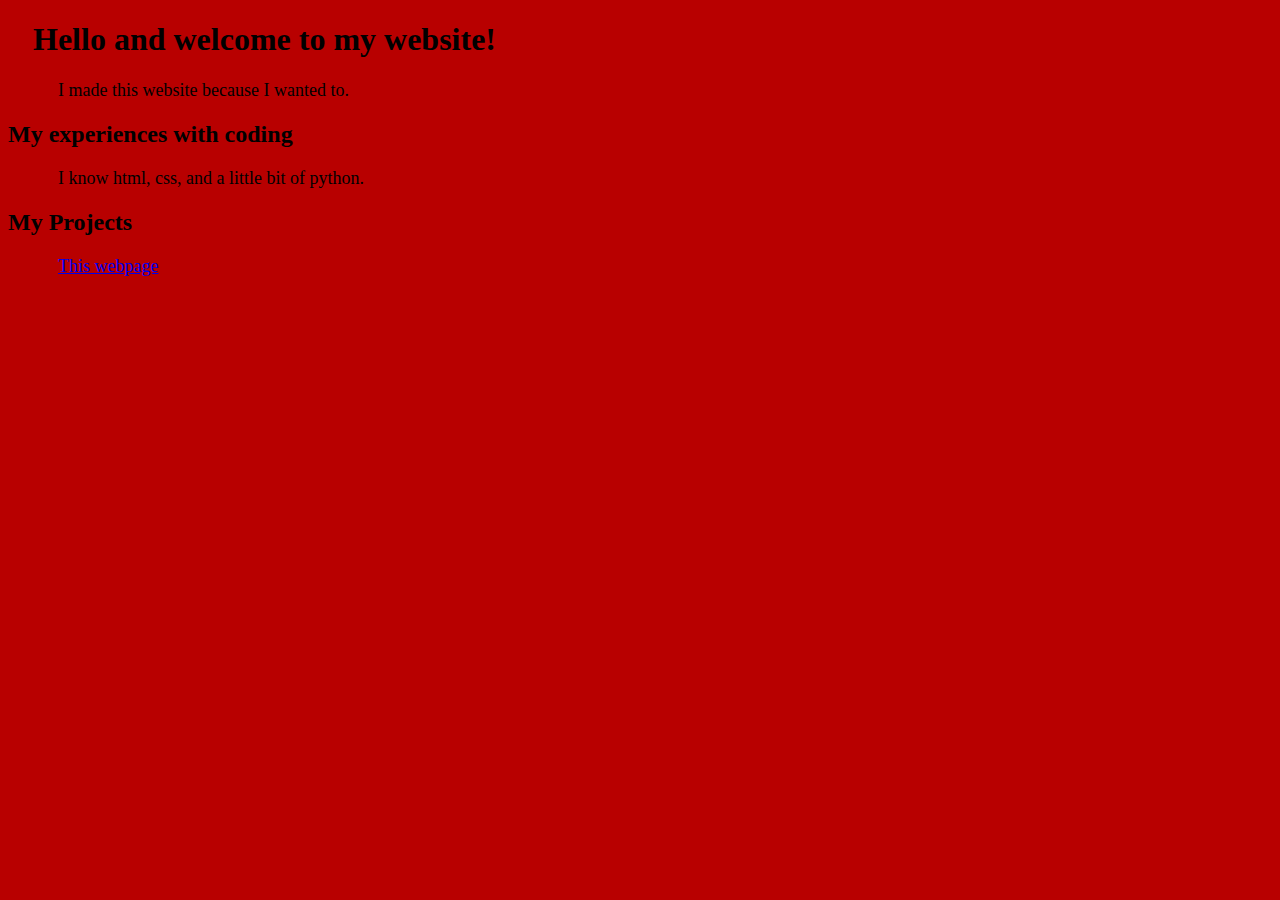
<file: index.html>
<!DOCTYPE html>
 <head>
  <title>Martin's Website</title>
  <link href="martinsWebsite.css" rel="stylesheet">
 </head>
 <body>
   <div class="home">
    <h1><a id="top">Hello and welcome to my website!</a></h1>
    <p>
      I made this website because I wanted to.
    </p>
   </div>
   <div class="experience">
    <h2>My experiences with coding</h2>
    <p>
      I know html, css, and a little bit of python.
    </p>
   </div>
   <div class="Projects">
    <h2>My Projects</h2>
    <p>
      <a href="#top">This webpage</a>
    </p>
   </div>
 </body>
</html>
</file>
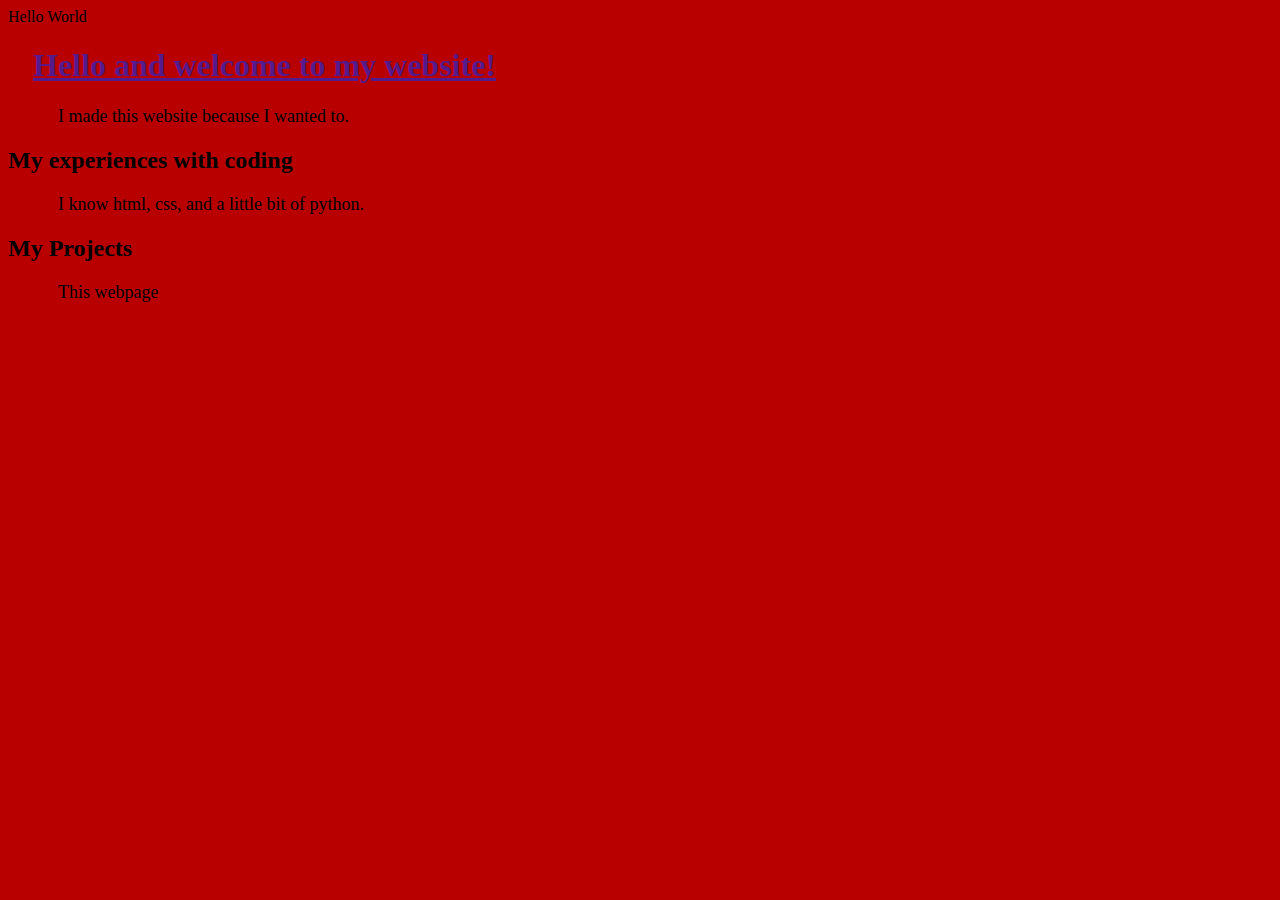
<file: martinsWebsite.html>
Hello World
<!DOCTYPE html>
 <head>
  <title>Martin's Website</title>
  <link href="martinsWebsite.css" rel="stylesheet">
 </head>
 <body>
   <div class="home">
    <h1><a href="">Hello and welcome to my website!</a></h1>
    <p>
      I made this website because I wanted to.
    </p>
   </div>
   <div class="experience">
    <h2>My experiences with coding</h2>
    <p>
      I know html, css, and a little bit of python.
    </p>
   </div>
   <div class="Projects">
    <h2>My Projects</h2>
    <p>
      <a name="top">This webpage</a>
    </p>
   </div>
 </body>
</html>
</file>
<file: martinsWebsite.css>
h1 {
  font-family: "Verdana";
  text-indent: 25px;
}
p {
  font-family: "Verdana";
  font-size: 18px;
  text-indent: 50px;
}
h3 {
  font-family: "Verdana";
  text-indent: 25px;
}
body{
  background-color: #B80000;
}
</file>
